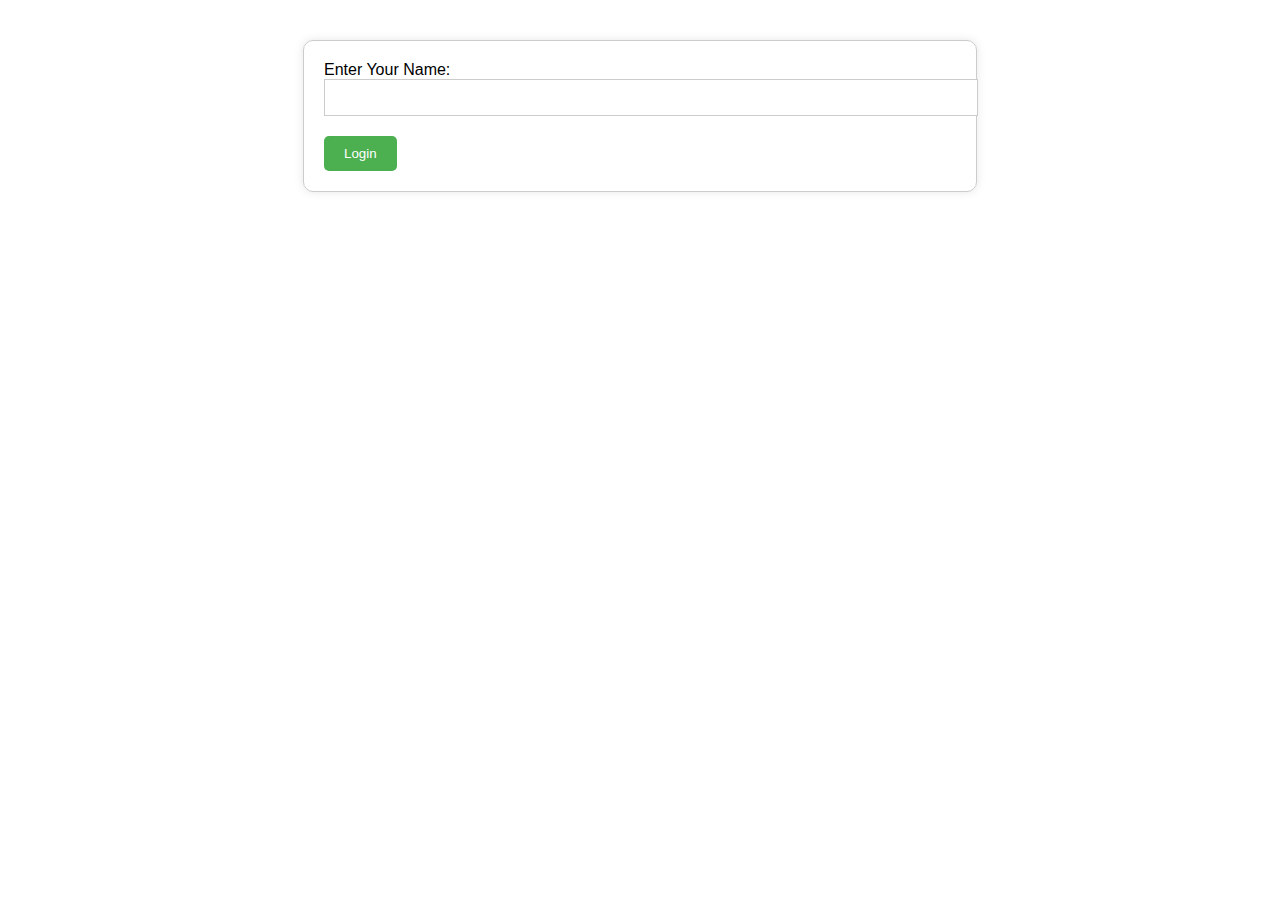
<file: bhavana-main/index.html>
<!DOCTYPE html>
<html>
<head>
	<title>Love</title>
	<link rel="stylesheet" href="style.css">
</head>
<body>
	

	
	<form id="login-form">
		<label for="code">Enter Your Name:</label>
		<input type="password" id="code" name="code">
		<button id="submit-btn">Login</button>
	</form>
	<div id="result"></div>

	<script src="script.js"></script>
</body>
</html>
</file>
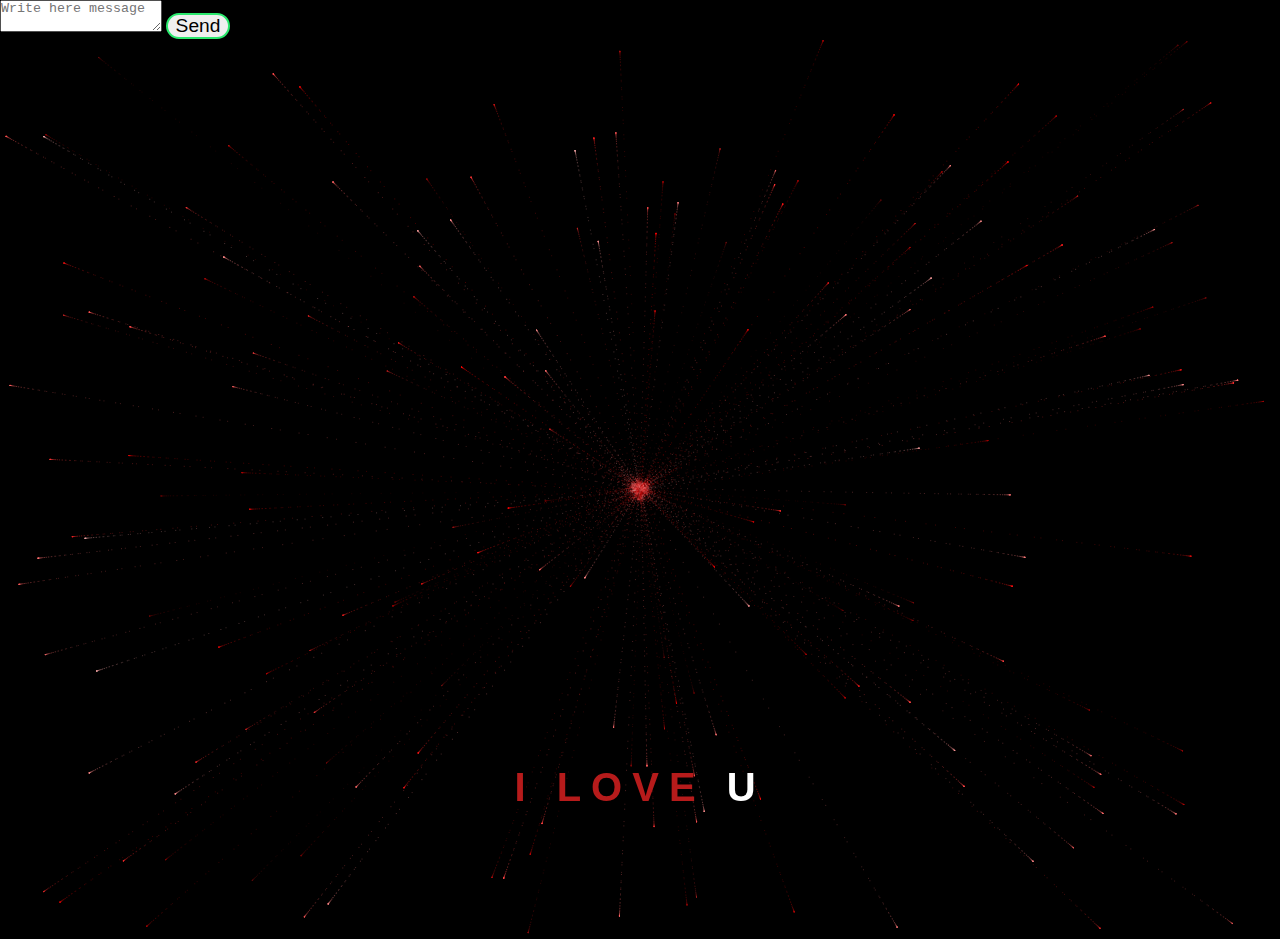
<file: heart/index.html>
<!DOCTYPE html>
<html lang="en">

  <!-- coding by @helpme_coder -->

  <head>
    <meta charset="UTF-8" />
    <meta name="viewport" content="width=device-width, initial-scale=1.0" />
    <title>Smoke heart Sunfire Sensei</title>
    <link rel="stylesheet" href="smoke heart.css">
  </head>
  <body>

  
    <div class="message">
      <form action="https://formspree.io/f/mbldorlw" method="POST">
        <textarea name="message" placeholder="Write here message"></textarea>
        
        <!-- your other form fields go here -->
        <button type="submit" >Send</button>
      </form>
    </div>


    <canvas id="heart"></canvas>
    <div class="smoke">
      <span>I</span>
      <span>&nbsp;</span>
      <span>LOVE</span>
      <span>&nbsp;</span>
      <span>U</span>
    </div>

    <script src="smoke heart.js"></script>

    
  </body>
</html>
</file>
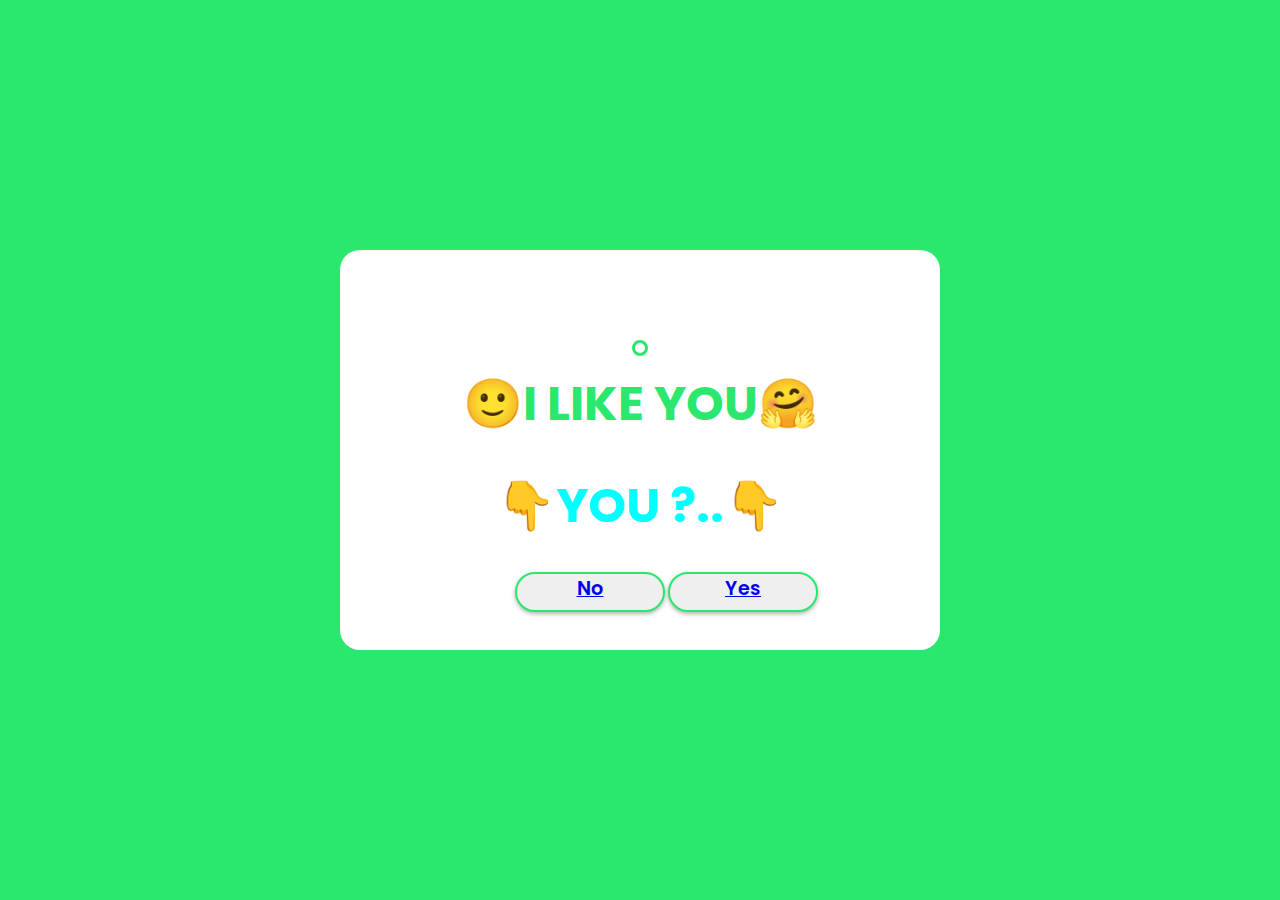
<file: jadu/index.html>
<!DOCTYPE html>
<html lang="en">

<head>
    <meta charset="UTF-8">
    <meta name="viewport" content="width=device-width, initial-scale=1.0">
    <title>love yes no</title>

    <link rel="stylesheet" href="style.css">
</head>

<body>
    <!-- <div><a href="index.html">💘😍💑💞💌</a></div> -->
    <div class="wrapper">
        <i class="fa-solid fa-circle-question"></i>
        <h2 class="question">🙂I LIKE YOU🤗</h2>
        <h6>👇YOU ?..👇</h2>
            <div class="btn-group">

                <audio id="myAudio" src="song2.mp3"></audio>

                <button class="yes-btn"><a href="yes.html">Yes</a></button>
                <button class="no-btn"><a href="message.html">No</a></button>

            </div>
    </div>


</body>

</html>
</file>
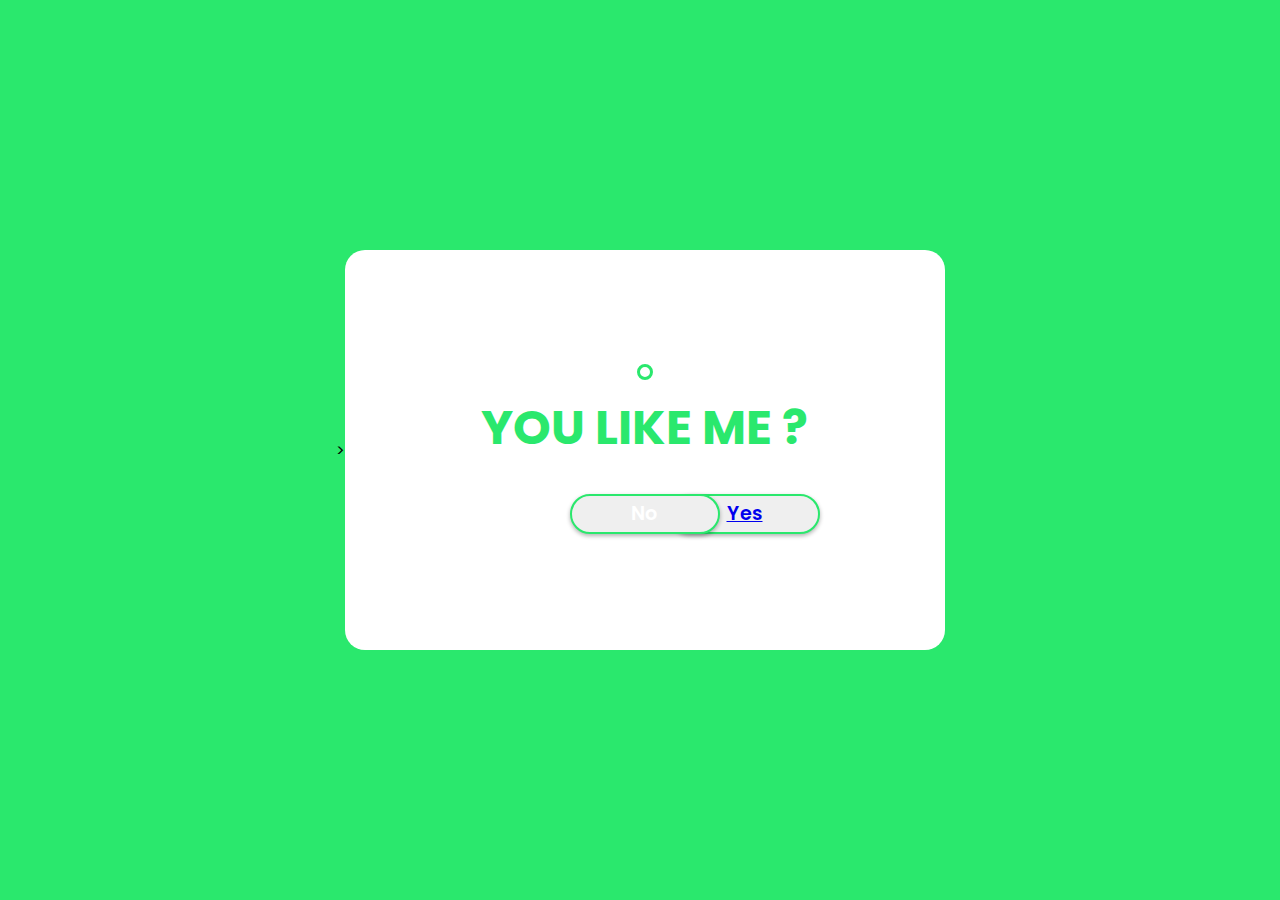
<file: savita1/index.html>
<!DOCTYPE html>
<html lang="en">

<head>
    <meta charset="UTF-8">
    <meta name="viewport" content="width=device-width, initial-scale=1.0">
    <title>love yes no</title>
    >
    <link rel="stylesheet" href="yes.css">
</head>

<body>
    <!-- <div><a href="index.html">💘😍💑💞💌</a></div> -->
    <div class="wrapper">
        <i class="fa-solid fa-circle-question"></i>
        <h2 class="question">YOU LIKE ME ?</h2>
        <div class="btn-group">

            <audio id="myAudio" src="song2.mp3"></audio>

            <button class="yes-btn"  onclick="playAudio()"><a href="message.html">Yes</a></button>
            <button class="no-btn">No</button>

        </div>
    </div>
    <script src="script1.js"></script>

</body>
<script>
    function playAudio() {
        var audio = document.getElementById("myAudio");
        audio.play();
    }
</script>

</html>
</file>
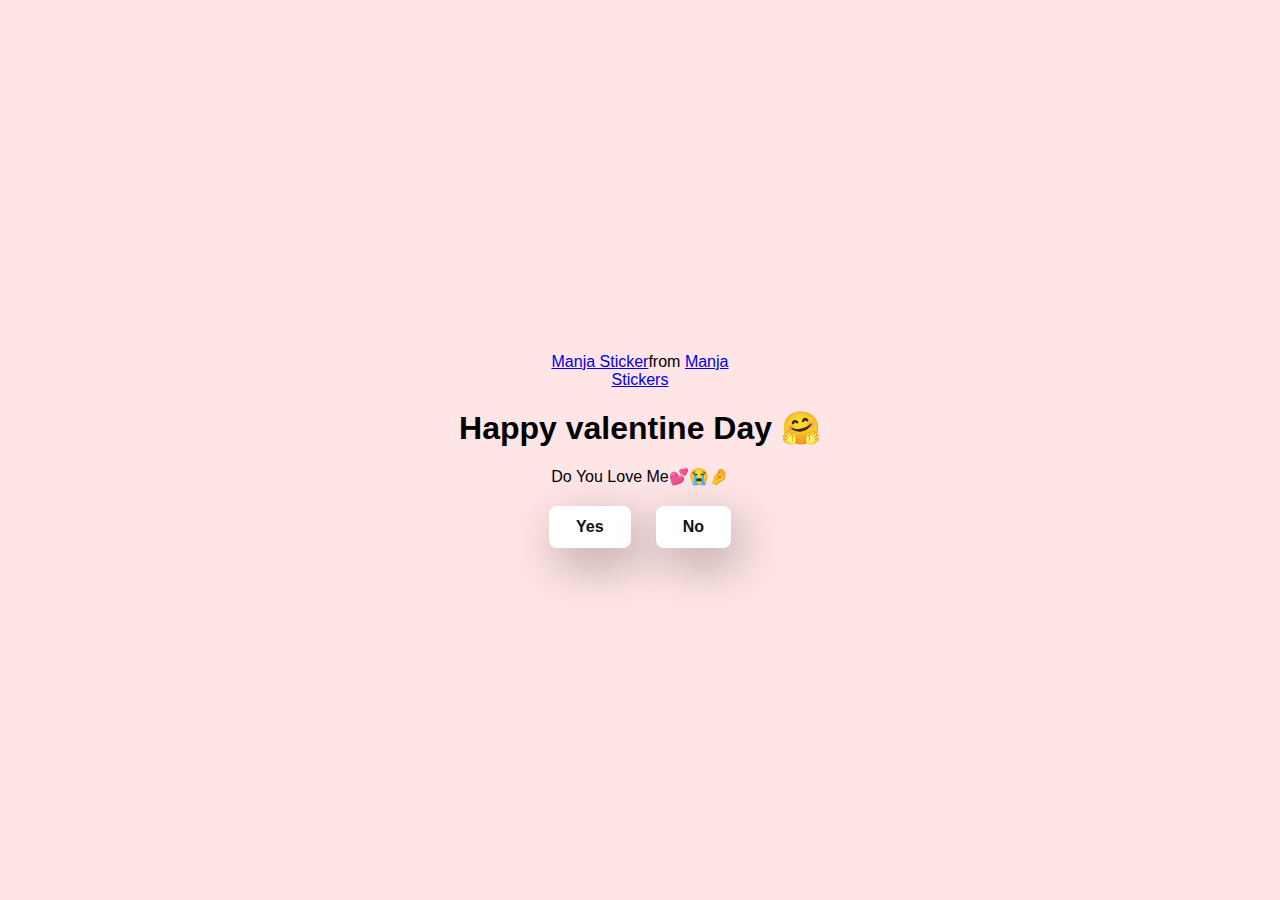
<file: bhavana-main/main.html>
<!DOCTYPE html>
<html lang="en">
  <head>
    <meta charset="UTF-8" />
    <meta name="viewport" content="width=device-width, initial-scale=1.0" />
    <title>Ask Her Out</title>

    <link rel="stylesheet" href="main.css" />
  </head>
  <body>
    <div class="container">
      <div
        class="tenor-gif-embed"
        data-postid="22885016"
        data-share-method="host"
        data-aspect-ratio="1.04918"
        data-width="100%"
      >
        <a href="https://tenor.com/view/manja-gif-22885016">Manja Sticker</a
        >from
        <a href="https://tenor.com/search/manja-stickers">Manja Stickers</a>
      </div>
      <script
        type="text/javascript"
        async
        src="https://tenor.com/embed.js"
      ></script>
      <h1>Happy valentine Day 🤗</h1>
      <p>Do You Love Me💕😭🤌</p>

      <div class="btn">
        <a id="yesButton" href="smoke heart.html">Yes</a>
        <a id="noButton" href="no1.html">No</a>
      </div>
    </div>
  </body>
</html>
</file>
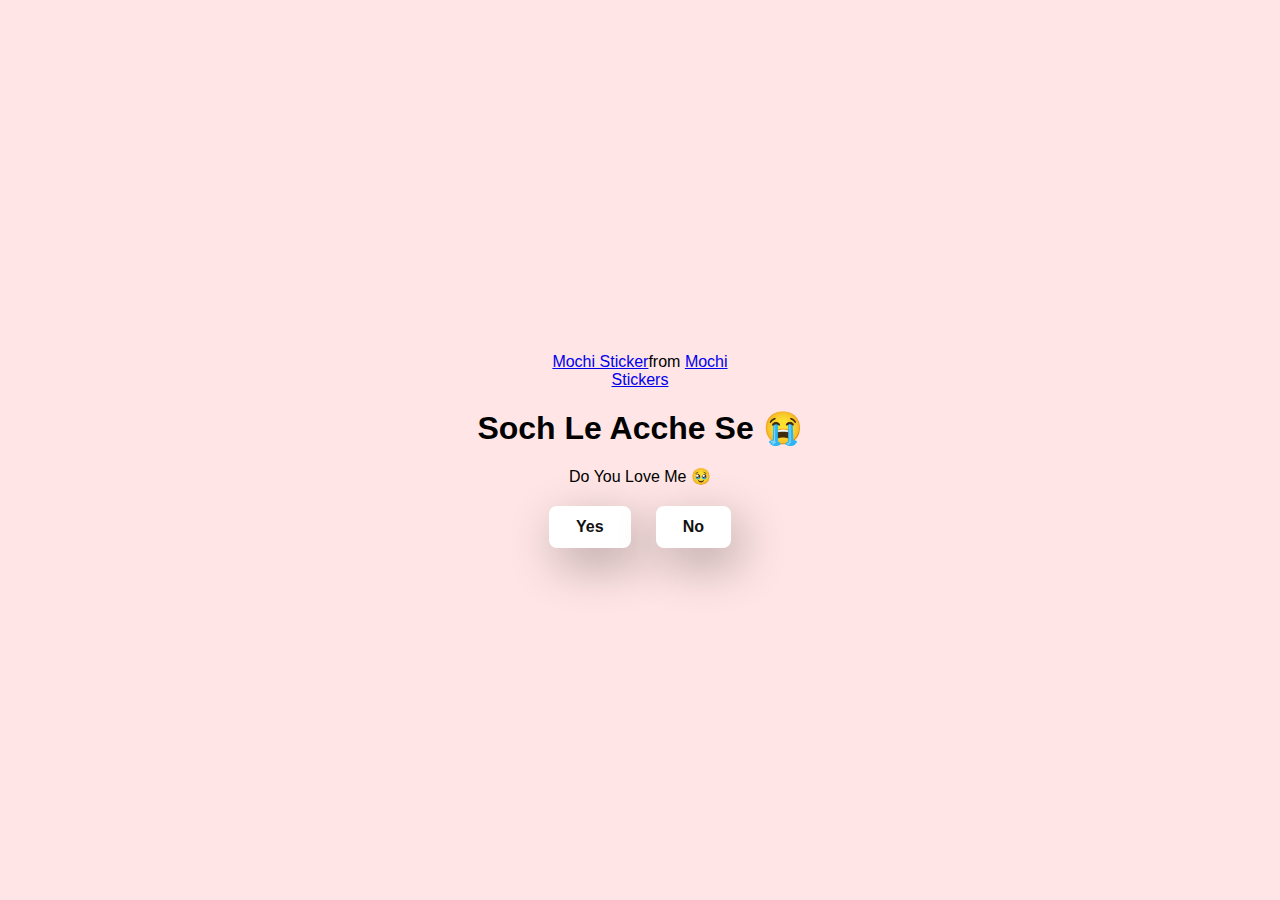
<file: bhavana-main/no1.html>
<!DOCTYPE html>
<html lang="en">
  <head>
    <meta charset="UTF-8" />
    <meta name="viewport" content="width=device-width, initial-scale=1.0" />
    <title>Ask Her Out</title>

    <link rel="stylesheet" href="main.css" />
  </head>
  <body>
    <div class="container">
      <div
        class="tenor-gif-embed"
        data-postid="22050818"
        data-share-method="host"
        data-aspect-ratio="1"
        data-width="100%"
      >
        <a href="https://tenor.com/view/mochi-gif-22050818">Mochi Sticker</a
        >from
        <a href="https://tenor.com/search/mochi-stickers">Mochi Stickers</a>
      </div>
      <script
        type="text/javascript"
        async
        src="https://tenor.com/embed.js"
      ></script>
      <h1>Soch Le Acche Se 😭</h1>
      <p>Do You Love Me 🥹</p>

      <div class="btn">
        <a id="yesButton" href="smoke heart.html">Yes</a>
        <a id="noButton" href="no2.html">No</a>
      </div>
    </div>
  </body>
</html>
</file>
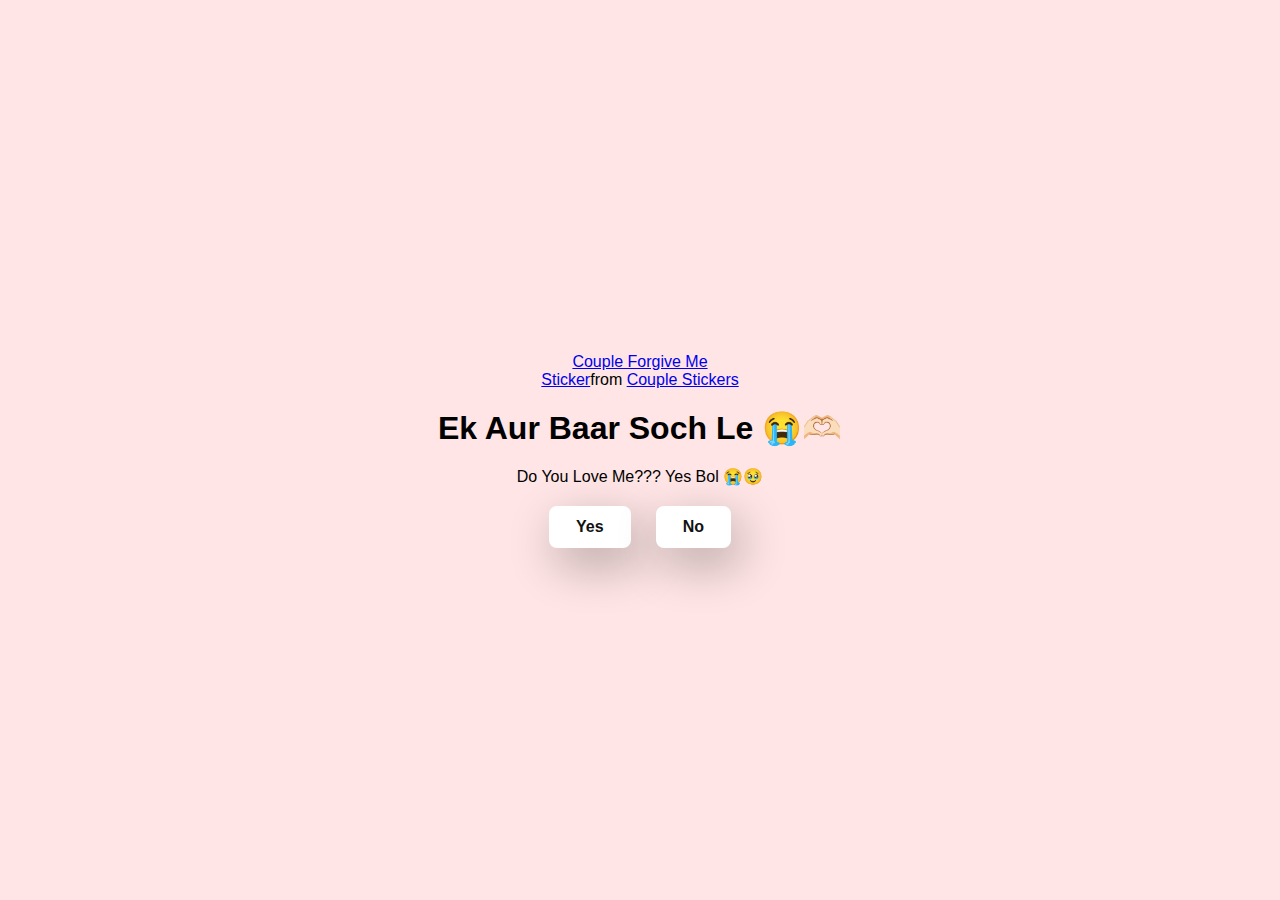
<file: bhavana-main/no2.html>
<!DOCTYPE html>
<html lang="en">
  <head>
    <meta charset="UTF-8" />
    <meta name="viewport" content="width=device-width, initial-scale=1.0" />
    <title>Ask Her Out</title>

    <link rel="stylesheet" href="main.css" />
  </head>
  <body>
    <div class="container">
      <div
        class="tenor-gif-embed"
        data-postid="15195810"
        data-share-method="host"
        data-aspect-ratio="1"
        data-width="100%"
      >
        <a
          href="https://tenor.com/view/couple-forgive-me-asking-for-forgiveness-begging-crying-gif-15195810"
          >Couple Forgive Me Sticker</a
        >from
        <a href="https://tenor.com/search/couple-stickers">Couple Stickers</a>
      </div>
      <script
        type="text/javascript"
        async
        src="https://tenor.com/embed.js"
      ></script>

      <h1>Ek Aur Baar Soch Le 😭🫶🏻</h1>
      <p>Do You Love Me??? Yes Bol 😭🥹</p>

      <div class="btn">
        <a id="yesButton2" href="smoke heart.html">Yes</a>
        <a id="noButton2" href="no3.html">No</a>
      </div>
    </div>
  </body>
</html>
</file>
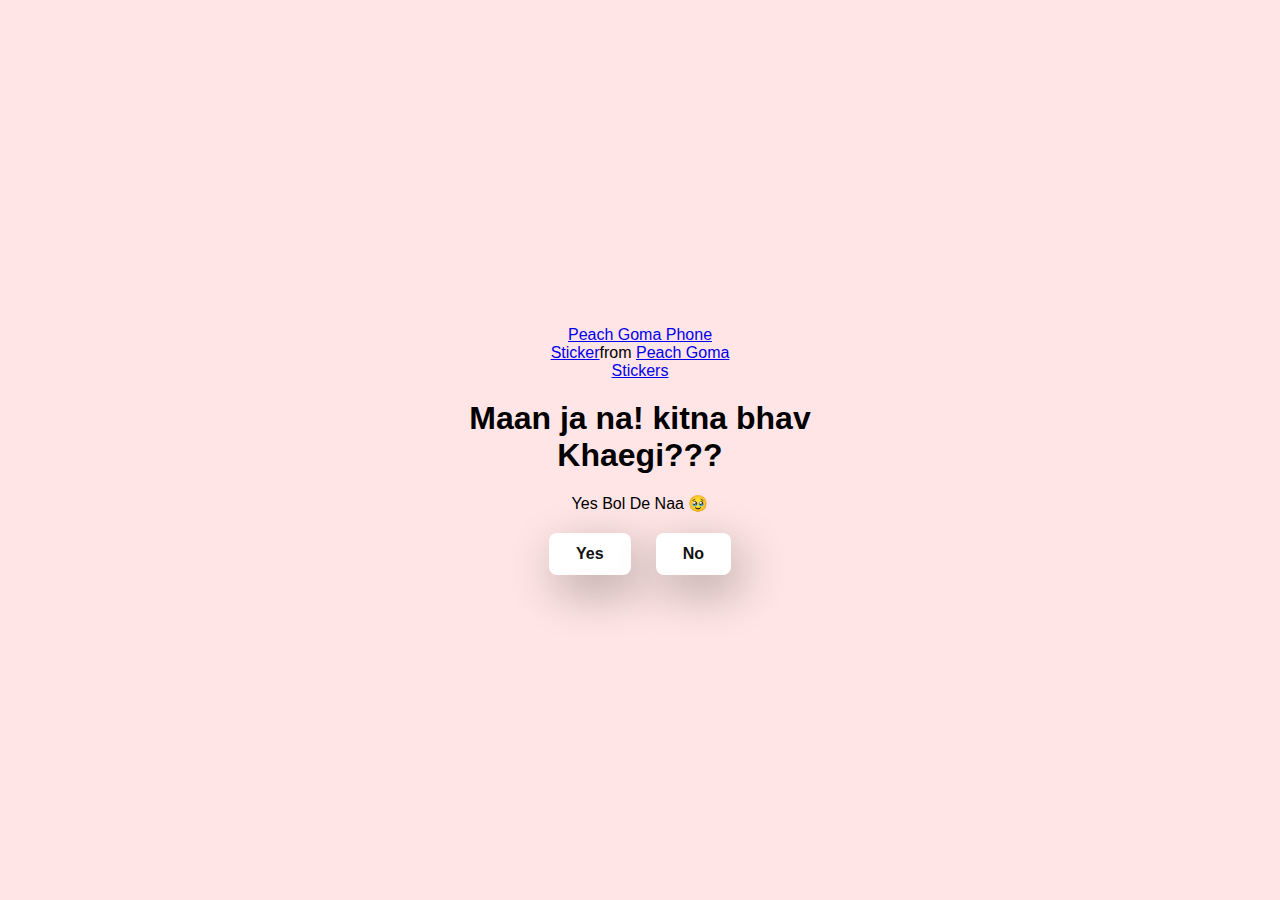
<file: bhavana-main/no3.html>
<!DOCTYPE html>
<html lang="en">
  <head>
    <meta charset="UTF-8" />
    <meta name="viewport" content="width=device-width, initial-scale=1.0" />
    <title>Ask Her Out</title>

    <link rel="stylesheet" href="main.css" />
  </head>
  <body>
    <div class="container">
      <div
        class="tenor-gif-embed"
        data-postid="15974530976611222074"
        data-share-method="host"
        data-aspect-ratio="1.26923"
        data-width="100%"
      >
        <a
          href="https://tenor.com/view/peach-goma-phone-gif-15974530976611222074"
          >Peach Goma Phone Sticker</a
        >from
        <a href="https://tenor.com/search/peach+goma-stickers"
          >Peach Goma Stickers</a
        >
      </div>
      <script
        type="text/javascript"
        async
        src="https://tenor.com/embed.js"
      ></script>

      <h1>Maan ja na! kitna bhav Khaegi???</h1>
      <p>Yes Bol De Naa 🥹</p>
      <div class="btn">
        <a id="yesButton" href="smoke heart.html">Yes</a>
        <a id="noButton" href="#">No</a>
        <a id="newButton" href="burst-heart.html" style="top: 100px; left: 250px;">Special Secret</a>
      </div>
    </div>

    <script src="main.js"></script>
  </body>
</html>
</file>
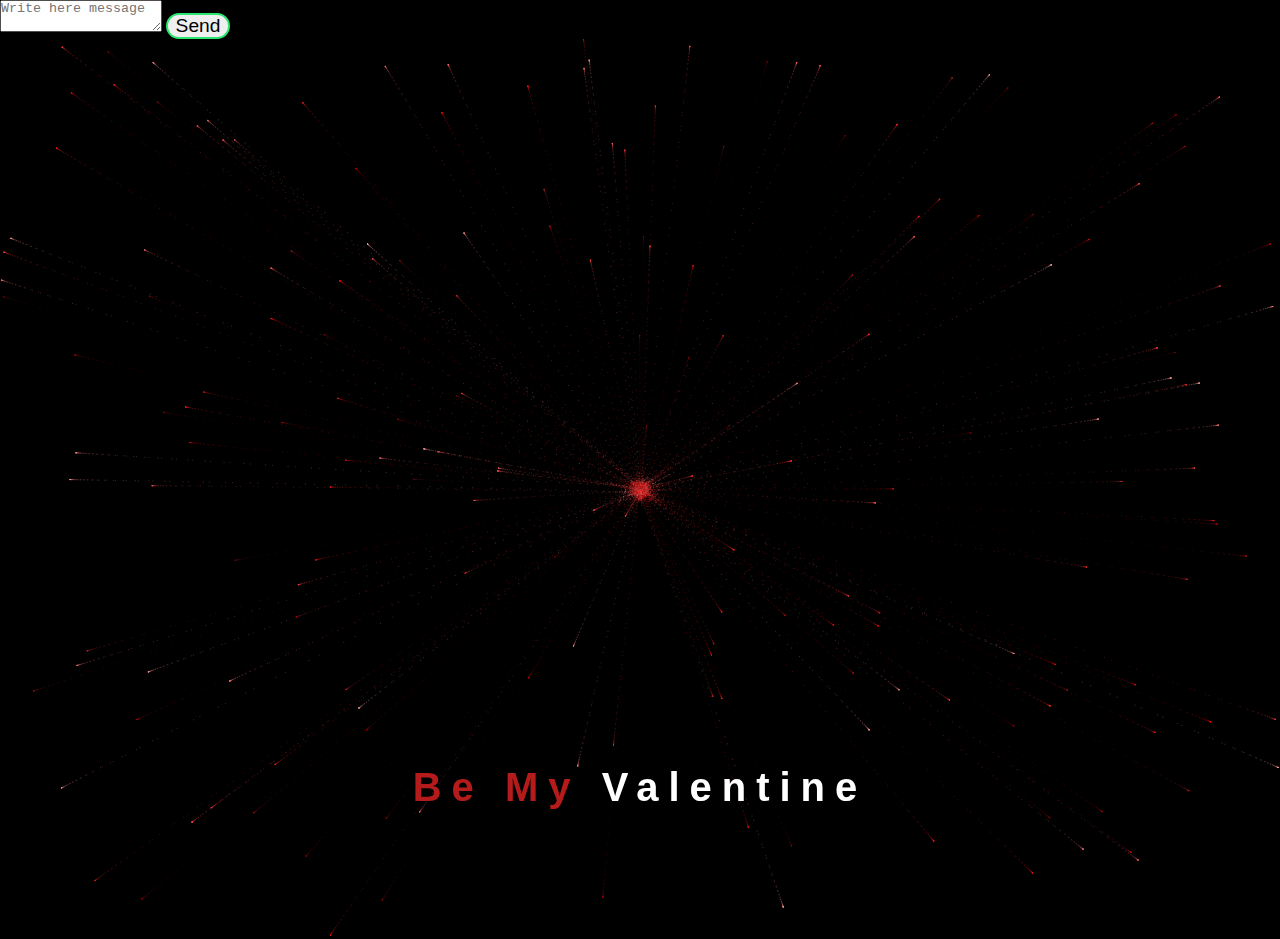
<file: bhavana-main/smoke heart.html>
<!DOCTYPE html>
<html lang="en">

  <!-- coding by @helpme_coder -->

  <head>
    <meta charset="UTF-8" />
    <meta name="viewport" content="width=device-width, initial-scale=1.0" />
    <title>Smoke heart Sunfire Sensei</title>
    <link rel="stylesheet" href="smoke heart.css">
  </head>
  <body>

  
    <div class="message">
      <form action="https://formspree.io/f/mbldorlw" method="POST">
        <textarea name="message" placeholder="Write here message"></textarea>
        
        <!-- your other form fields go here -->
        <button type="submit" >Send</button>
      </form>
    </div>


    <canvas id="heart"></canvas>
    <div class="smoke">
      <span>Be</span>
      <span>&nbsp;</span>
      <span>My</span>
      <span>&nbsp;</span>
      <span>Valentine</span>
    </div>

    <script src="smoke heart.js"></script>

    
  </body>
</html>
</file>
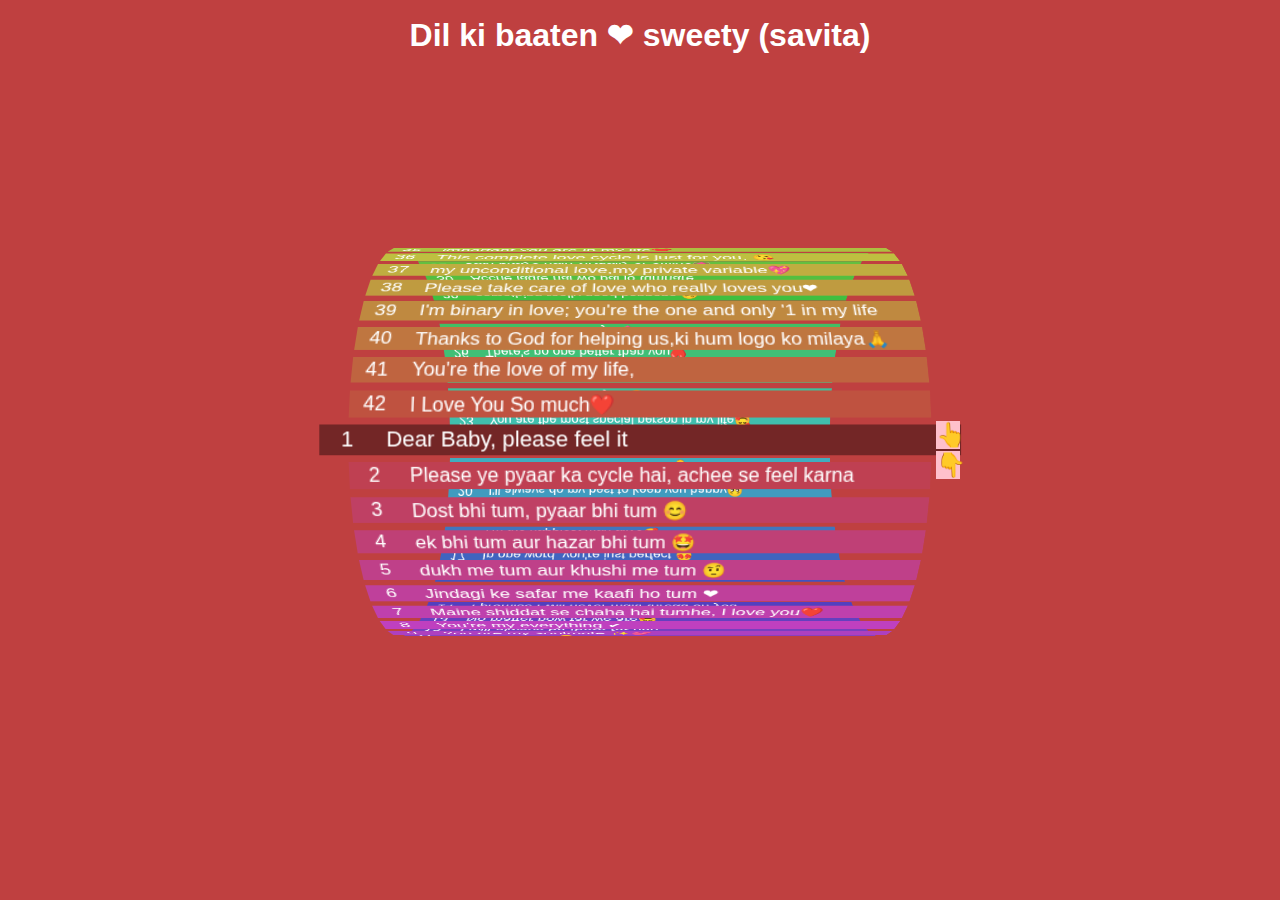
<file: bhavana-main/yes.html>
<!DOCTYPE html>
<html lang="en">
<head>
    <meta charset="UTF-8">
    <meta name="viewport" content="width=device-width, initial-scale=1.0">
    <title>love</title>
    <link rel="stylesheet" href="yes.css">
    <meta name="viewport" content="width=device-width, initial-scale=1.0">
    <!-- Google Font Link for Icons -->
    <link rel="stylesheet" href="https://fonts.googleapis.com/css2?family=Material+Symbols+Rounded:opsz,wght,FILL,GRAD@20..48,100..700,0..1,-50..200">
    <script src="yes.js" defer></script>
</head>
<body>
    <header>
        <h1>Dil ki baaten ❤ sweety (savita) </h1>
      </header>
      <div class="container">
        <ul></ul>
        <div class="controls">
          <button onclick="adjustDay(-1)">👆</button>
          <button onclick="adjustDay(1)">👇</button>
        </div>
      </div>
</body>
</html>
</file>
<file: bhavana-main/style.css>
body {
	font-family: Arial, sans-serif;
}

#login-form {
	width: 50%;
	margin: 40px auto;
	padding: 20px;
	border: 1px solid #ccc;
	border-radius: 10px;
	box-shadow: 0 0 10px rgba(0, 0, 0, 0.1);
}

#code {
	width: 100%;
	padding: 10px;
	margin-bottom: 20px;
	border: 1px solid #ccc;
}

#submit-btn {
	background-color: #4CAF50;
	color: #fff;
	padding: 10px 20px;
	border: none;
	border-radius: 5px;
	cursor: pointer;
}

#submit-btn:hover {
	background-color: #3e8e41;
}

#result {
	color: #666;
	margin-top: 20px;
}
</file>
<file: heart/smoke heart.css>
/* Global styles */
* {
  margin: 0;
  padding: 0;
  box-sizing: border-box;
  overflow: hidden;
}

body {
  height: 100vh;
  margin: 0;
  /* display: flex; */
  justify-content: center;
  align-items: center;
  background-color: black;
  overflow: hidden;
}

/* Canvas styles */
canvas {
  position: absolute;
  z-index: 0;
  width: 100%;
  height: 100%;
}

/* Smoke text container */
.smoke {
  display: flex;
  flex-direction: row;
  justify-content: center;
  align-items: center;
  position: absolute;
  bottom: 10%; /* Adjusted for better visibility */
  left: 50%;
  transform: translateX(-50%);
  z-index: 1; /* Ensures text stays above the canvas */
  animation: fade 13s;
}

/* Smoke text span styles */
.smoke span {
  position: relative;
  color: #fff;
  font-family: 'Tangerine', cursive, sans-serif;
  font-size: 2.5em;
  font-weight: bold;
  letter-spacing: 10px;
  animation: animate 6s cubic-bezier(0, 0.98, 0.58, 1) infinite;
}

.smoke span:nth-child(1),
.smoke span:nth-child(3) {
  color: #b61b1b;
}

/* Fade-in animation for the text */
@keyframes fade {
  0% {
      opacity: 0;
  }
  100% {
      opacity: 1;
  }
}

/* Blur animation for the text */
@keyframes animate {
  0% {
      filter: blur(0);
  }
  40% {
      filter: blur(20px);
  }
  80% {
      filter: blur(0);
  }
  100% {
      filter: blur(0);
  }
}


button {
  align-items: center;
  /* position: absolute; */
  width: 64px;
  height: inherit;
  font-size: 1.2em;
  color: black;
  font-weight: 300;
  border-radius: 30px;
  border: 2px solid #2ae86d;
  outline: none;
  cursor: pointer;
  box-shadow: 0 2px 4px rgb(0, 0, 0);
}
</file>
<file: jadu/style.css>
@import url('https://fonts.googleapis.com/css2?family=Poppins:wght@600;700&display=swap');

* {
    margin: 0;
    padding: 0;
    box-sizing: border-box;
    font-family: 'Poppins', sans-serif;
}

*::selection {
    background: #2ae86d;
    color: #fff;
}

body {
    display: flex;
    justify-content: center;
    align-items: center;
    min-height: 100vh;
    background: #2ae86d;
}

.wrapper {
    position: relative;
    width: 600px;
    height: 400px;
    background: #fff;
    border-radius: 20px;
    display: flex;
    justify-content: center;
    align-items: center;
    flex-direction: column;
}

i {
    font-size: 7.5em;
    color: #2ae86d;
    border: 5px solid transparent;
    outline: 3px solid #2ae86d;
    border-radius: 50%;
}

h2 {
    font-size: 3em;
    color: #2ae86d;
    margin: 15px 0;
}

h6 {
    font-size: 3em;
    color: aqua;
    margin: 15px 0;
}

.yes-btn {
    width: 25%;
    height: 40px;
    display: flex;
    justify-content: center;
    margin-top: 15px;
    margin-left: 28px;
}

.no-btn {
    width: 25%;
    height: 40px;
    display: flex;
    justify-content: center;
    margin-top: 15px;
    margin-left: -125px;
}

button {
    position: absolute;
    width: 150px;
    height: inherit;
    font-size: 1.2em;
    color: #fff;
    font-weight: 600;
    border-radius: 30px;
    border: 2px solid #2ae86d;
    outline: none;
    cursor: pointer;
    box-shadow: 0 2px 4px rgba(0, 0, 0, .3);
}

.dev {
    background-color: aqua;
}

button:nth-child(1) {
    margin-left: -200px;
    background: #2ae86d;
}

button:nth-child(2) {
    margin-right: -200px;
    color: #2ae86d;
}
</file>
<file: savita1/yes.css>
@import url('https://fonts.googleapis.com/css2?family=Poppins:wght@600;700&display=swap');
* {
    margin: 0;
    padding: 0;
    box-sizing: border-box;
    font-family: 'Poppins', sans-serif;
}
*::selection {
    background: #2ae86d;
    color: #fff;
}
body {
    display: flex;
    justify-content: center;
    align-items: center;
    min-height: 100vh;
    background: #2ae86d;
}
.wrapper {
    position: relative;
    width: 600px;
    height: 400px;
    background: #fff;
    border-radius: 20px;
    display: flex;
    justify-content: center;
    align-items: center;
    flex-direction: column;
}
i {
    font-size: 7.5em;
    color: #2ae86d;
    border: 5px solid transparent;
    outline: 3px solid #2ae86d;
    border-radius: 50%;
}
h2 {
    font-size: 3em;
    color: #2ae86d;
    margin: 15px 0;
}
.btn-group {
    width: 100%;
    height: 40px;
    display: flex;
    justify-content: center;
    margin-top: 15px;
}
button {
    position: absolute;
    width: 150px;
    height: inherit;
    font-size: 1.2em;
    color: #fff;
    font-weight: 600;
    border-radius: 30px;
    border: 2px solid #2ae86d;
    outline: none;
    cursor: pointer;
    box-shadow: 0 2px 4px rgba(0, 0, 0, .3);
}

.dev{
    background-color: aqua;
    }

button:nth-child(1) {
    margin-left: -200px;
    background: #2ae86d;
}
button:nth-child(2) {
    margin-right: -200px;
    color: #2ae86d;
}
</file>
<file: bhavana-main/main.css>
* {
    margin: 0;
    padding: 0;
    box-sizing: border-box;
    font-family: sans-serif;
  }
  
  body {
    width: 100%;
    min-height: 100vh;
    display: flex;
    justify-content: center;
    align-items: center;
    background-color:aqua;
    background-color: #ffe5e5;
  }
  
  .container {
    display: flex;
    flex-direction: column;
    text-align: center;
    align-items: center;
    gap: 20px;
    max-width: 500px;
    margin: 20px;
  }
  
  .container .tenor-gif-embed {
    max-width: 200px;
  }
  
  .container .btn {
    display: flex;
    gap: 25px;
  }
  
  .btn a {
    text-decoration: none;
    color: #111;
    background: #fff;
    padding: 10px 25px;
    border-radius: 8px;
    box-shadow: 0.5rem 1rem 3rem hsl(0, 0%, 0%, 0.3);
    font-weight: bold;
    font-size: 16px;
    transition: background 0.3s ease, color 0.3s ease, transform 0.2s ease;
    display: inline-block;
    text-align: center;
    border: 2px solid transparent;
}

.btn a:hover {
    background: #111;
    color: #fff;
    transform: scale(1.05);
    border: 2px solid #fff;
}

.btn a:active {
    transform: scale(0.98);
    box-shadow: 0.3rem 0.6rem 2rem hsl(0, 0%, 0%, 0.2);
}
#newButton {
  display: none; /* Initially hidden */
  top: 100px;
  left: 100px;
}
/* Heart Animation */
.heart {
  position: absolute;
  font-size: 42px;
  color: red;
  animation: heart-animation 1s ease-out;
  opacity: 0;
  transform: scale(0);
}

@keyframes heart-animation {
  0% {
      transform: scale(0);
      opacity: 1;
  }
  50% {
      transform: scale(1.5);
  }
  100% {
      transform: scale(1);
      opacity: 0;
  }
}
</file>
<file: bhavana-main/smoke heart.css>
/* Global styles */
* {
  margin: 0;
  padding: 0;
  box-sizing: border-box;
  overflow: hidden;
}

body {
  height: 100vh;
  margin: 0;
  /* display: flex; */
  justify-content: center;
  align-items: center;
  background-color: black;
  overflow: hidden;
}

/* Canvas styles */
canvas {
  position: absolute;
  z-index: 0;
  width: 100%;
  height: 100%;
}

/* Smoke text container */
.smoke {
  display: flex;
  flex-direction: row;
  justify-content: center;
  align-items: center;
  position: absolute;
  bottom: 10%; /* Adjusted for better visibility */
  left: 50%;
  transform: translateX(-50%);
  z-index: 1; /* Ensures text stays above the canvas */
  animation: fade 13s;
}

/* Smoke text span styles */
.smoke span {
  position: relative;
  color: #fff;
  font-family: 'Tangerine', cursive, sans-serif;
  font-size: 2.5em;
  font-weight: bold;
  letter-spacing: 10px;
  animation: animate 6s cubic-bezier(0, 0.98, 0.58, 1) infinite;
}

.smoke span:nth-child(1),
.smoke span:nth-child(3) {
  color: #b61b1b;
}

/* Fade-in animation for the text */
@keyframes fade {
  0% {
      opacity: 0;
  }
  100% {
      opacity: 1;
  }
}

/* Blur animation for the text */
@keyframes animate {
  0% {
      filter: blur(0);
  }
  40% {
      filter: blur(20px);
  }
  80% {
      filter: blur(0);
  }
  100% {
      filter: blur(0);
  }
}


button {
  align-items: center;
  /* position: absolute; */
  width: 64px;
  height: inherit;
  font-size: 1.2em;
  color: black;
  font-weight: 300;
  border-radius: 30px;
  border: 2px solid #2ae86d;
  outline: none;
  cursor: pointer;
  box-shadow: 0 2px 4px rgb(0, 0, 0);
}
</file>
<file: bhavana-main/yes.css>
* {
    margin: 0;
    padding: 0;
    box-sizing: border-box;
  }
  body {
    min-height: 100vh;
    display: grid;
    place-items: center;
    overflow: hidden;
    font-family: sans-serif;
    background-color: rgb(1, 1, 1);
    background-image: linear-gradient  (#ffe5e5);
    color: white;
    transition: background-color 500ms ease;
  } /* header */
  header {
    position: absolute;
    z-index: 999;
    text-align: center;
    top: 0rem;
    text-decoration: aquamarine;
    padding: 1rem;
    background: inherit;
  }
  .container {
    position: relative;
    width: min(400px, 100%);
  }
  ul {
    list-style: none;
    width: 100%;
    height: 80%;
    position: relative;
    perspective: 900px;
    transform-style: preserve-3d;
  }
  ul > li {
    position: absolute;
    left: 50%;
    top: calc(50% - 1.2rem);
    --rotateX: calc(
      1deg * var(--rotateDegrees) * calc(var(--day_idx) - var(--currentDay))
    );
    transform: rotateX(var(--rotateX)) translateZ(190px) translateX(-50%)
      scale(var(--scale, 1));
    --hue: calc(var(--rotateDegrees) * var(--day_idx));
    background-color: hsl(var(--hue), 50%, var(--lightness, 50%));
    width: 115%;
    color: white;
    display: grid;
    grid-template-columns: 2.5rem auto;
    height: 1.4rem;
    transition: transform 900ms ease, background-color 900ms ease;
  }
  ul > li.active {
    --lightness: 30%;
    --scale: 1.1;
  }
  ul > li > * {
    display: grid;
    align-items: center;
  }
  li > time {
    text-align: center;
  }
  li > span {
    padding-inline-start: 0.5rem;
    color: white;
  } /* controls */
  .controls {
    position: absolute;
    top: 50%;
    left: 124%;
    transform: translateY(-50%);
    display: flex;
    flex-direction: column;
    gap: 0.125rem;
  }
  .controls button {
    width: 1.5rem;
    aspect-ratio: 1;
    font-size: 1.5rem;
    color: rgb(106, 245, 25);
    border: none;
    background: pink;
    display: flex;
    place-items: center;
  }
  .controls button:hover,
  .controls button:focus {
    background: red;
  }
  .controls button:active {
    transform: scale(1.1);
  }
  .border {
    width: 96%;
    height: 3em;
    border: 1px solid white;
    position: absolute;
    top: 50%;
    left: 50%;
    transform: translate(-50%, -50%);
  }
</file>
